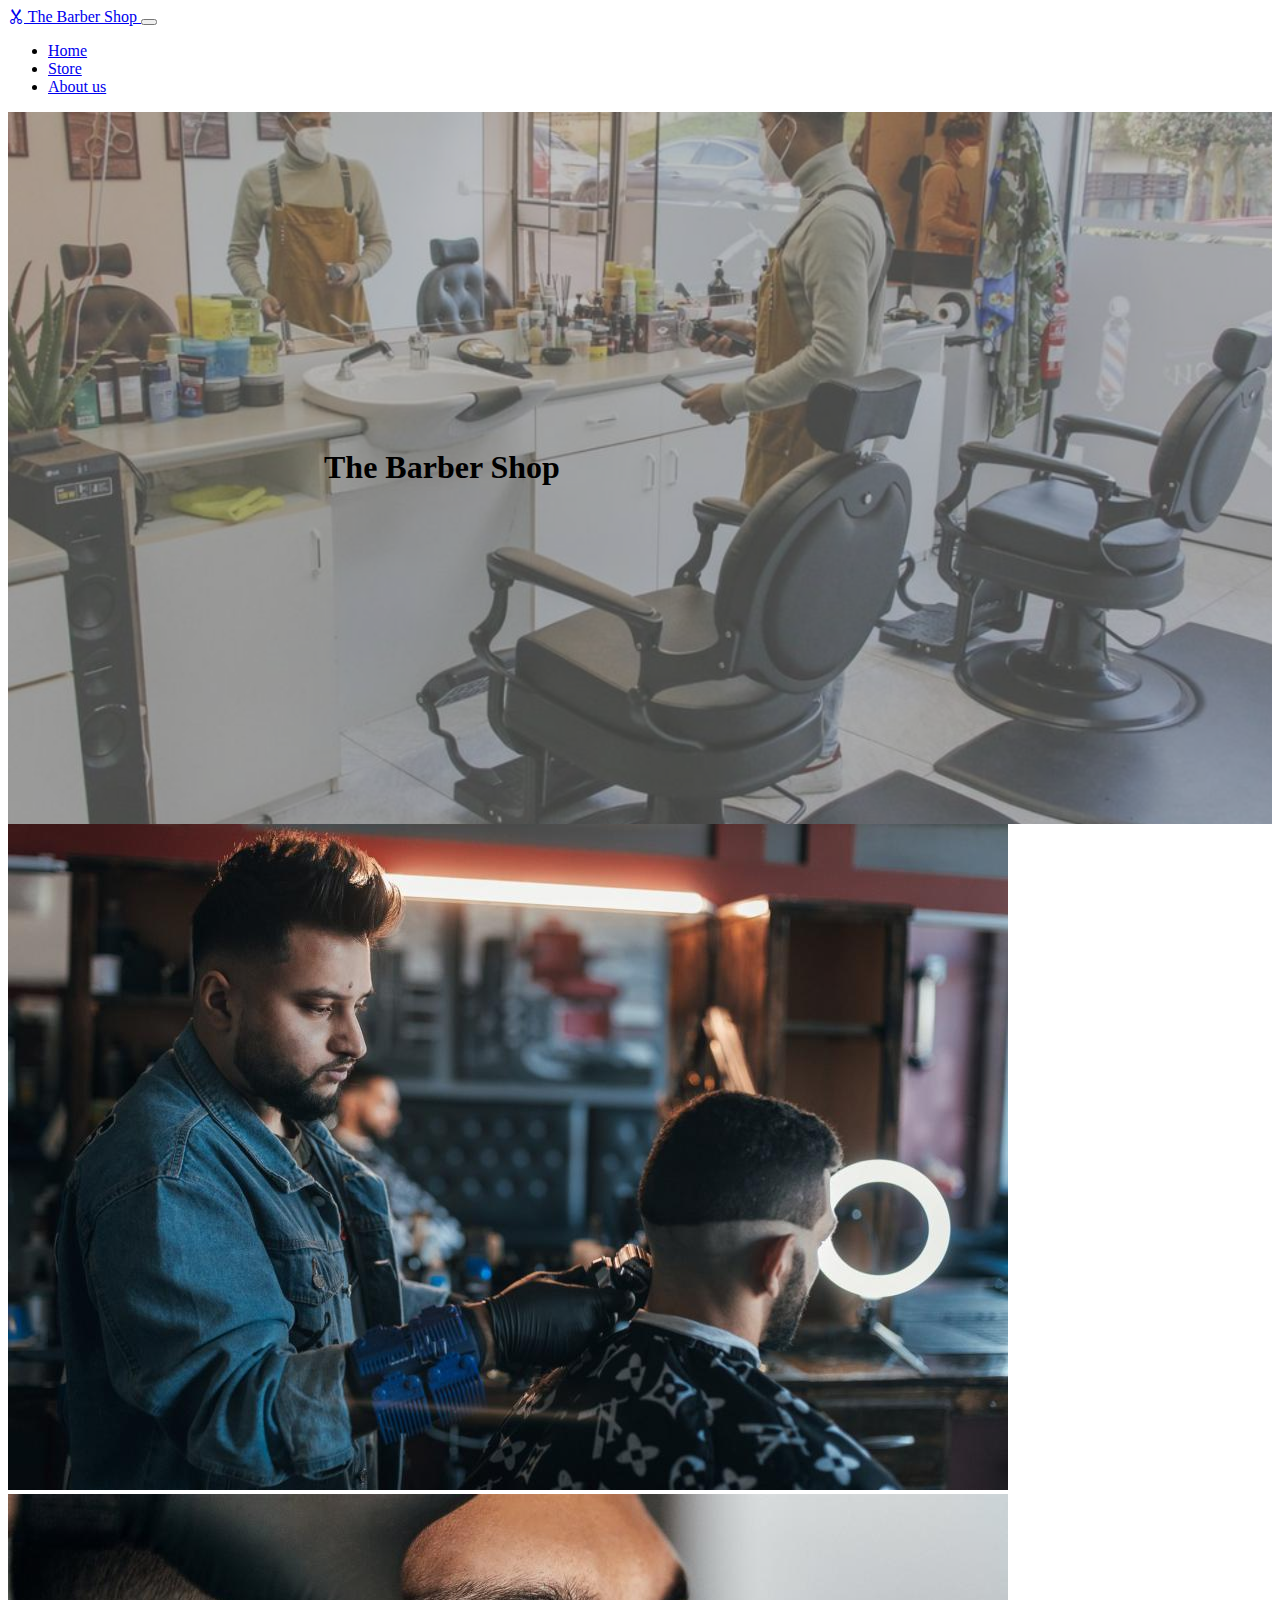
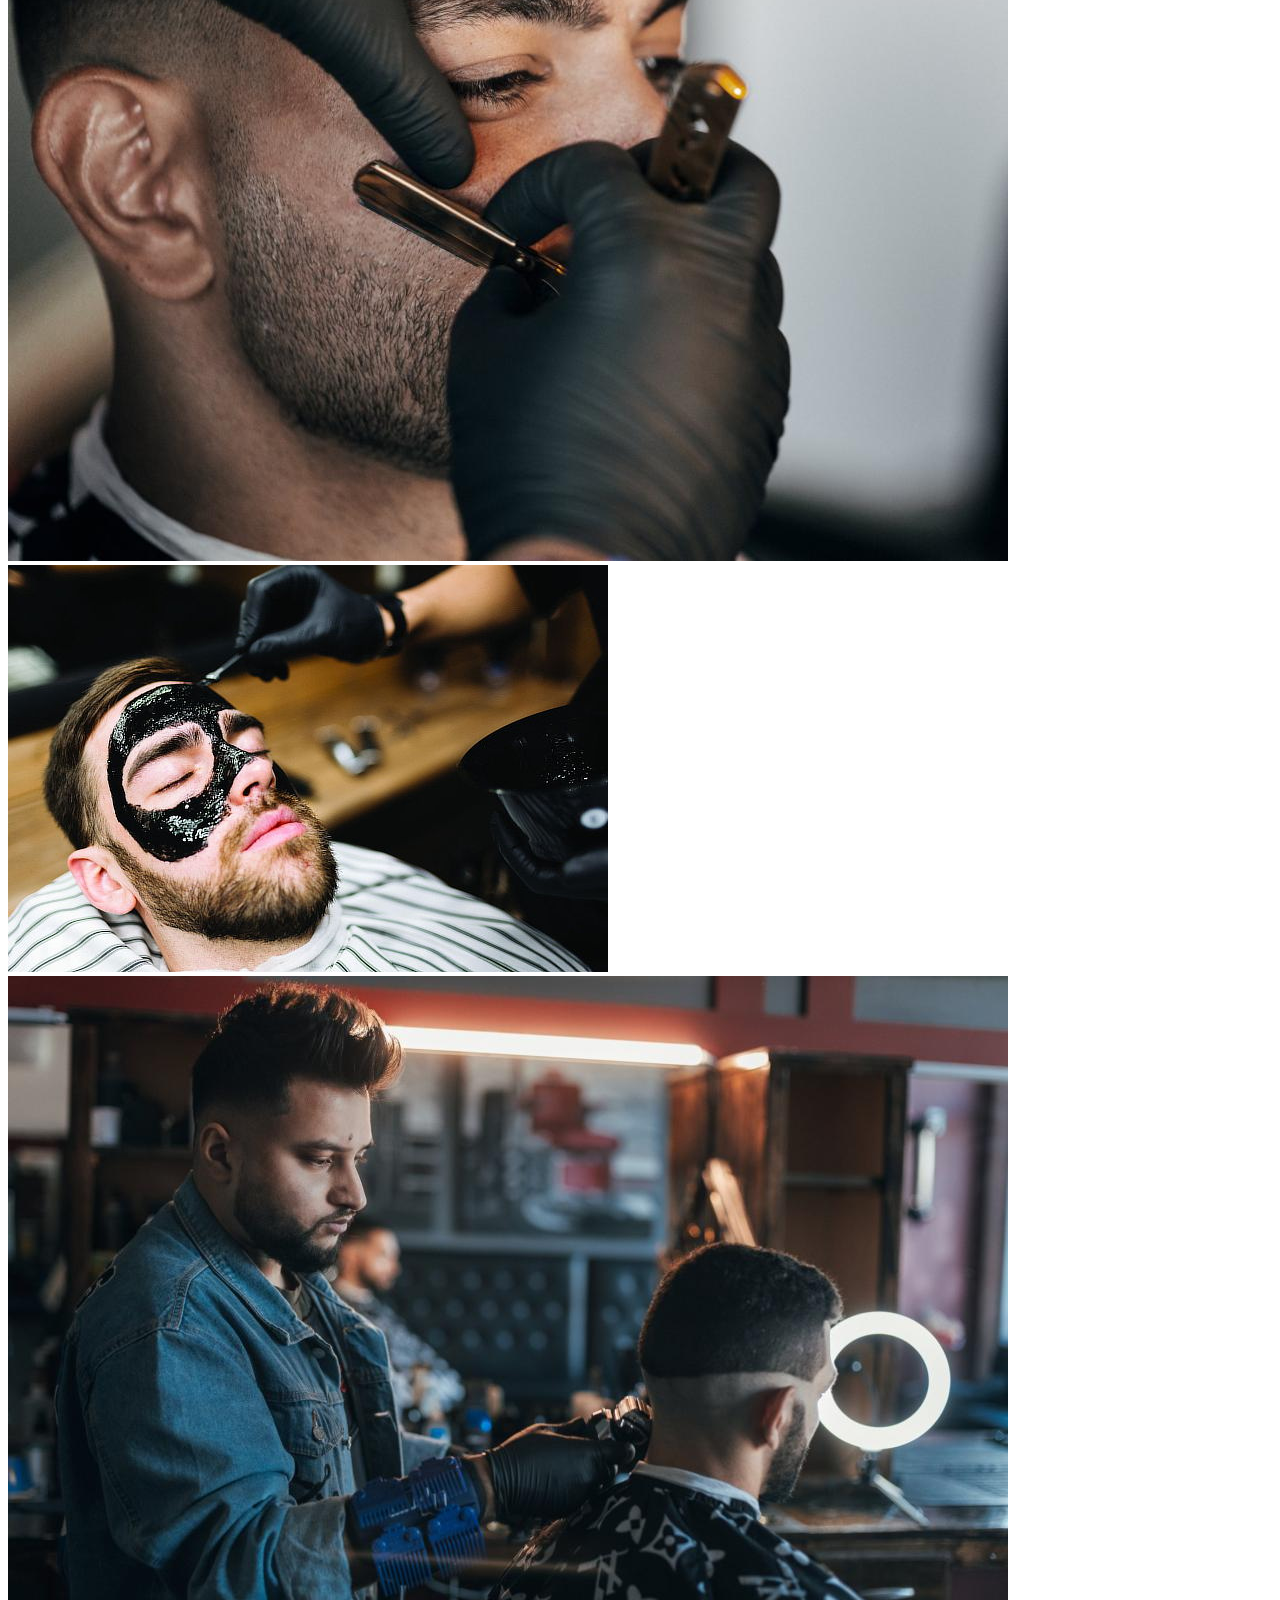
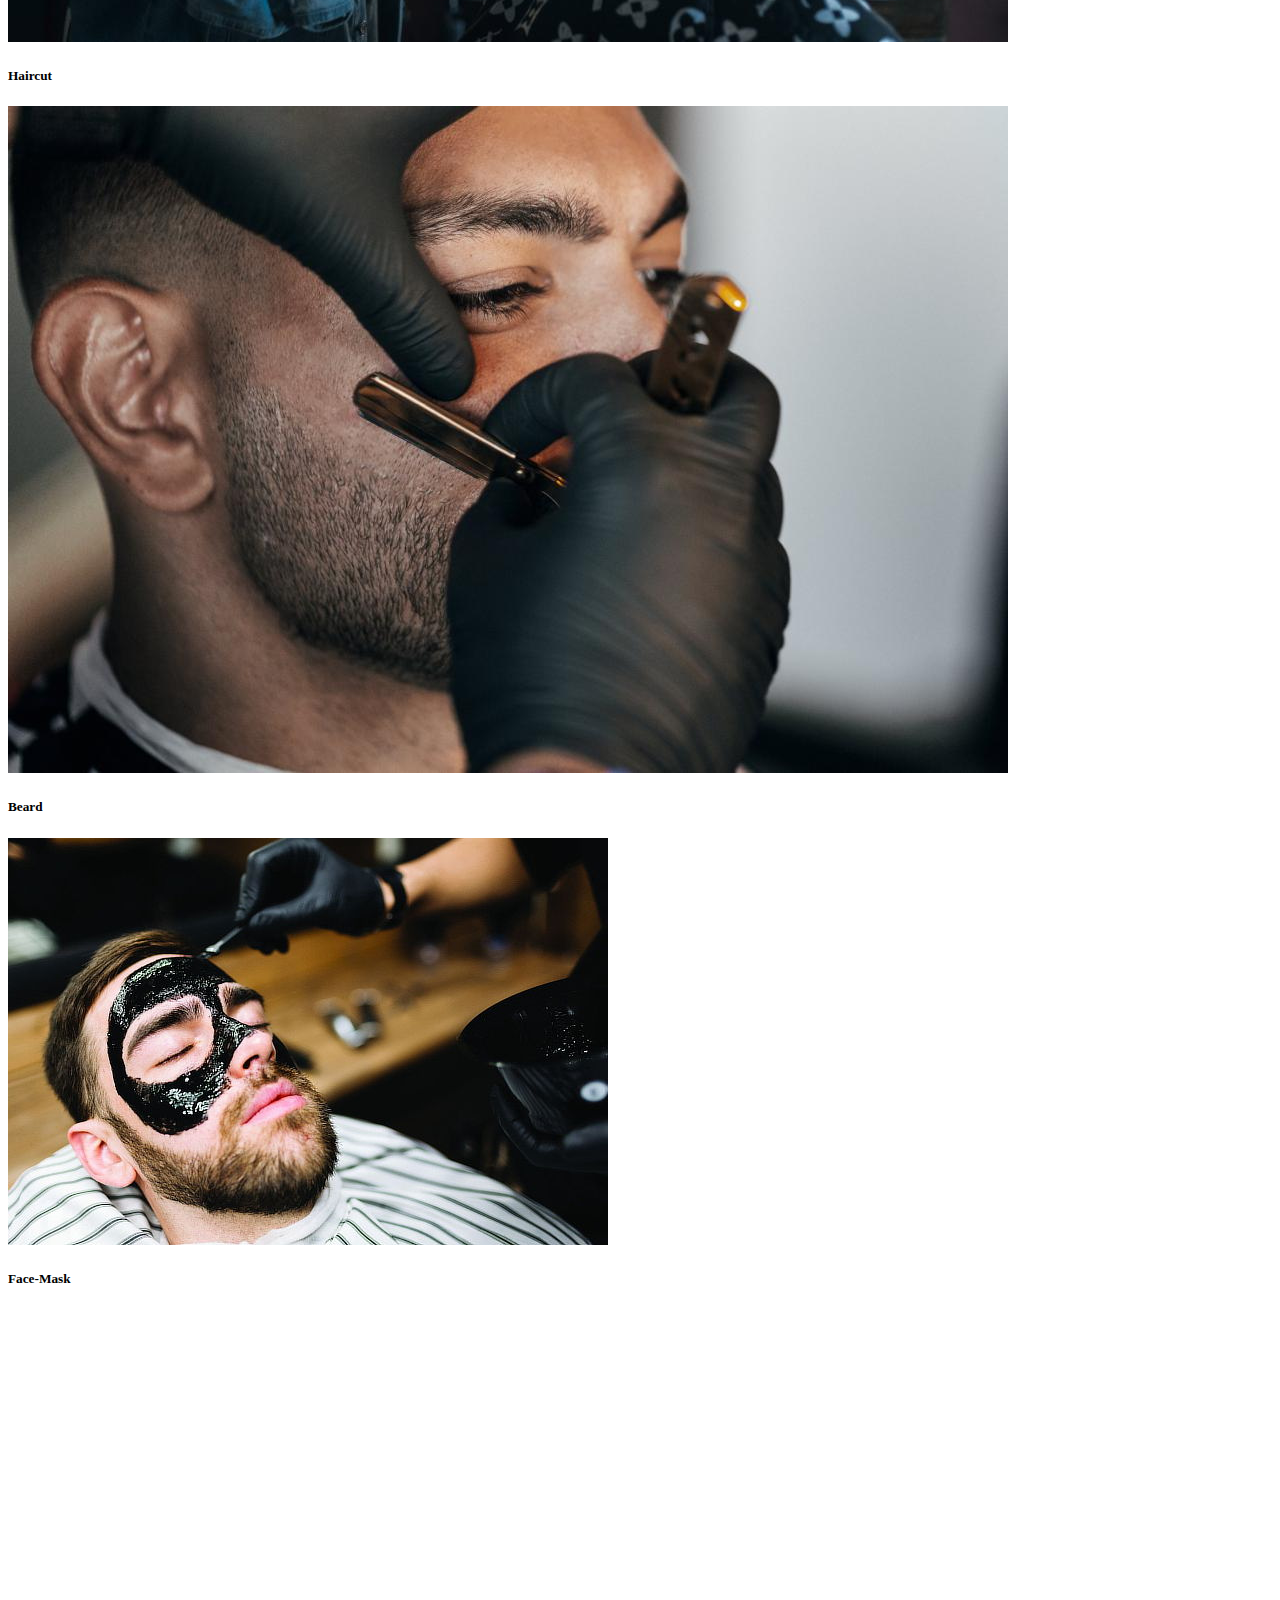
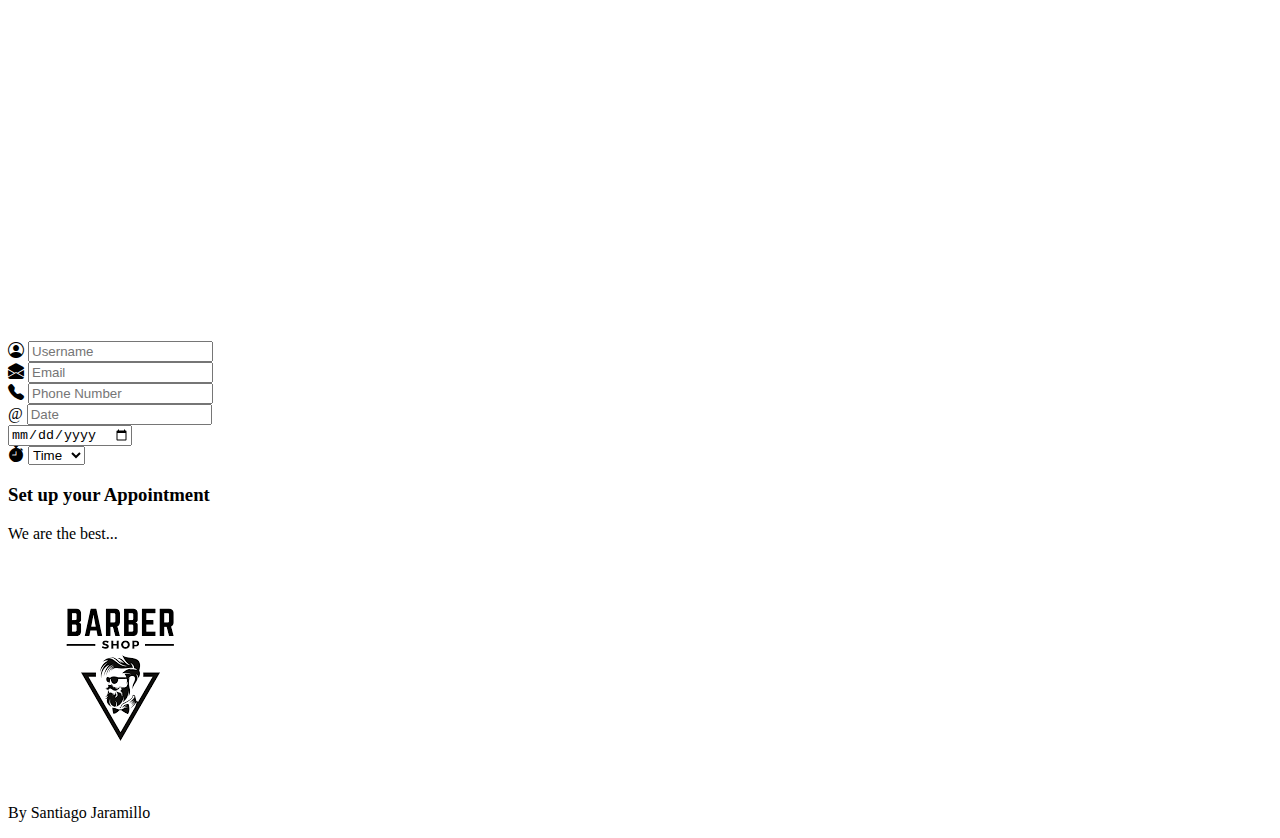
<file: index.html>
<!DOCTYPE html>
<html lang="en">
  <head>
    <meta charset="UTF-8" />
    <meta http-equiv="X-UA-Compatible" content="IE=edge" />
    <meta name="viewport" content="width=device-width, initial-scale=1.0" />
    <link
      href="https://cdn.jsdelivr.net/npm/bootstrap@5.3.0-alpha3/dist/css/bootstrap.min.css"
      rel="stylesheet"
      integrity="sha384-KK94CHFLLe+nY2dmCWGMq91rCGa5gtU4mk92HdvYe+M/SXH301p5ILy+dN9+nJOZ"
      crossorigin="anonymous"
    />
    <link
      rel="stylesheet"
      href="https://cdn.jsdelivr.net/npm/bootstrap-icons@1.10.5/font/bootstrap-icons.css"
    />
    <link rel="stylesheet" href="./css/styles.css" />
    <title>Grid Systems</title>
  </head>
  <body>
    <header>
      <nav class="navbar navbar-expand-lg bg-dark navbar-dark fixed-top">
        <div class="container-fluid">
          <a class="navbar-brand" href="./index.html">
            <i class="bi bi-scissors"></i>
            The Barber Shop
          </a>
          <button
            class="navbar-toggler"
            type="button"
            data-bs-toggle="collapse"
            data-bs-target="#navbarNav"
            aria-controls="navbarNav"
            aria-expanded="false"
            aria-label="Toggle navigation"
          >
            <span class="navbar-toggler-icon"></span>
          </button>
          <div class="collapse navbar-collapse" id="navbarNav">
            <ul class="navbar-nav">
              <li class="nav-item">
                <a class="nav-link active" aria-current="page" href="#">Home</a>
              </li>
              <li class="nav-item">
                <a class="nav-link" href="#">Store</a>
              </li>
              <li class="nav-item">
                <a class="nav-link" href="#">About us</a>
              </li>
            </ul>
          </div>
        </div>
      </nav>
    </header>

    <main>
      <section class="banner">
        <h1 class="text-white fw-bold">The Barber Shop</h1>
      </section>

      <section>
        <div class="container-fluid my-5">
          <div class="row">
            <div class="col-12 col-md-4">
              <img
                src="./img/img1.jpg"
                alt="Service #1"
                class="img-fluid w-100"
              />
            </div>

            <div class="col-12 col-md-4">
              <img
                src="./img/img2.jpg"
                alt="Service #2"
                class="img-fluid w-100"
              />
            </div>

            <div class="col-12 col-md-4">
              <img
                src="./img/img3.jpg"
                alt="Service #3"
                class="img-fluid w-100"
              />
            </div>
          </div>
        </div>
      </section>

      <section>
        <div class="container">
          <div class="row row-cols-1 row-cols-md-3">
            <div class="col">
              <div class="card h-100 shadow">
                <img
                  src="./img/img1.jpg"
                  alt="Service #1"
                  class="img-fluid w-100"
                />
                <div class="card-body">
                  <h5 class="text-center">Haircut</h5>
                </div>
              </div>
            </div>

            <div class="col">
              <div class="card h-100 shadow">
                <img
                  src="./img/img2.jpg"
                  alt="Service #1"
                  class="img-fluid w-100"
                />
                <div class="card-body">
                  <h5 class="text-center">Beard</h5>
                </div>
              </div>
            </div>

            <div class="col">
              <div class="card h-100 shadow">
                <img
                  src="./img/img3.jpg"
                  alt="Service #1"
                  class="img-fluid w-100"
                />
                <div class="card-body">
                  <h5 class="text-center">Face-Mask</h5>
                </div>
              </div>
            </div>
          </div>
        </div>
      </section>

      <section class="banner-2"></section>

      <section>
        <div class="container mt-3">
          <div class="row justify-content-center">
            <div class="col-12 col-md-5 align-self-center">
              <form action="#">
                <div class="row">
                  <div class="col-12 col-md-6">
                    <div class="input-group mb-3">
                      <span class="input-group-text" id="basic-addon1">
                        <i class="bi bi-person-circle"></i>
                      </span>
                      <input
                        type="text"
                        class="form-control"
                        placeholder="Username"
                        aria-label="Username"
                        aria-describedby="basic-addon1"
                      />
                    </div>
                  </div>
                  <div class="col-12 col-md-6">
                    <div class="input-group mb-3">
                      <span class="input-group-text" id="basic-addon1">
                        <i class="bi bi-envelope-open-fill"></i>
                      </span>
                      <input
                        type="text"
                        class="form-control"
                        placeholder="Email"
                        aria-label="Email"
                        aria-describedby="basic-addon1"
                      />
                    </div>
                  </div>
                </div>
                <div class="row">
                  <div class="col-12">
                    <div class="input-group mb-3">
                      <span class="input-group-text" id="basic-addon1">
                        <i class="bi bi-telephone-fill"></i>
                      </span>
                      <input
                        type="text"
                        class="form-control"
                        placeholder="Phone Number"
                        aria-label="Phone"
                        aria-describedby="basic-addon1"
                      />
                    </div>
                  </div>
                </div>
                <div class="row">
                  <div class="col-12 col-md-6">
                    <div class="input-group mb-3">
                      <span class="input-group-text" id="basic-addon1">
                        <div class="input-group mb-3">
                          <span class="input-group-text" id="basic-addon1"
                            >@</span
                          >
                          <input
                            type="text"
                            class="form-control"
                            placeholder="Date"
                            aria-label="Username"
                            aria-describedby="basic-addon1"
                          />
                        </div>
                      </span>
                      <input
                        type="date"
                        class="form-control"
                        placeholder="Date"
                        aria-label="Username"
                        aria-describedby="basic-addon1"
                      />
                    </div>
                  </div>
                  <div class="col-12 col-md-6">
                    <div class="input-group mb-3">
                      <span class="input-group-text" id="basic-addon1">
                        <i class="bi bi-stopwatch-fill"></i>
                      </span>
                      <select
                        class="form-select"
                        aria-label="Default select example"
                      >
                        <option selected>Time</option>
                        <option value="1">One</option>
                        <option value="2">Two</option>
                        <option value="3">Three</option>
                      </select>
                    </div>
                  </div>
                </div>
              </form>
            </div>

            <div class="col-12 col-md-3 text-center">
                <h3>Set up your Appointment</h3>
                <p>We are the best...</p>
                <img src="./img/logo.png" alt="Logo">
            </div>
          </div>
        </div>
      </section>
    </main>

    <footer>
      <p class="text-center">By Santiago Jaramillo</p>
    </footer>

    <script
      src="https://cdn.jsdelivr.net/npm/bootstrap@5.3.0-alpha3/dist/js/bootstrap.bundle.min.js"
      integrity="sha384-ENjdO4Dr2bkBIFxQpeoTz1HIcje39Wm4jDKdf19U8gI4ddQ3GYNS7NTKfAdVQSZe"
      crossorigin="anonymous"
    ></script>
  </body>
</html>
</file>
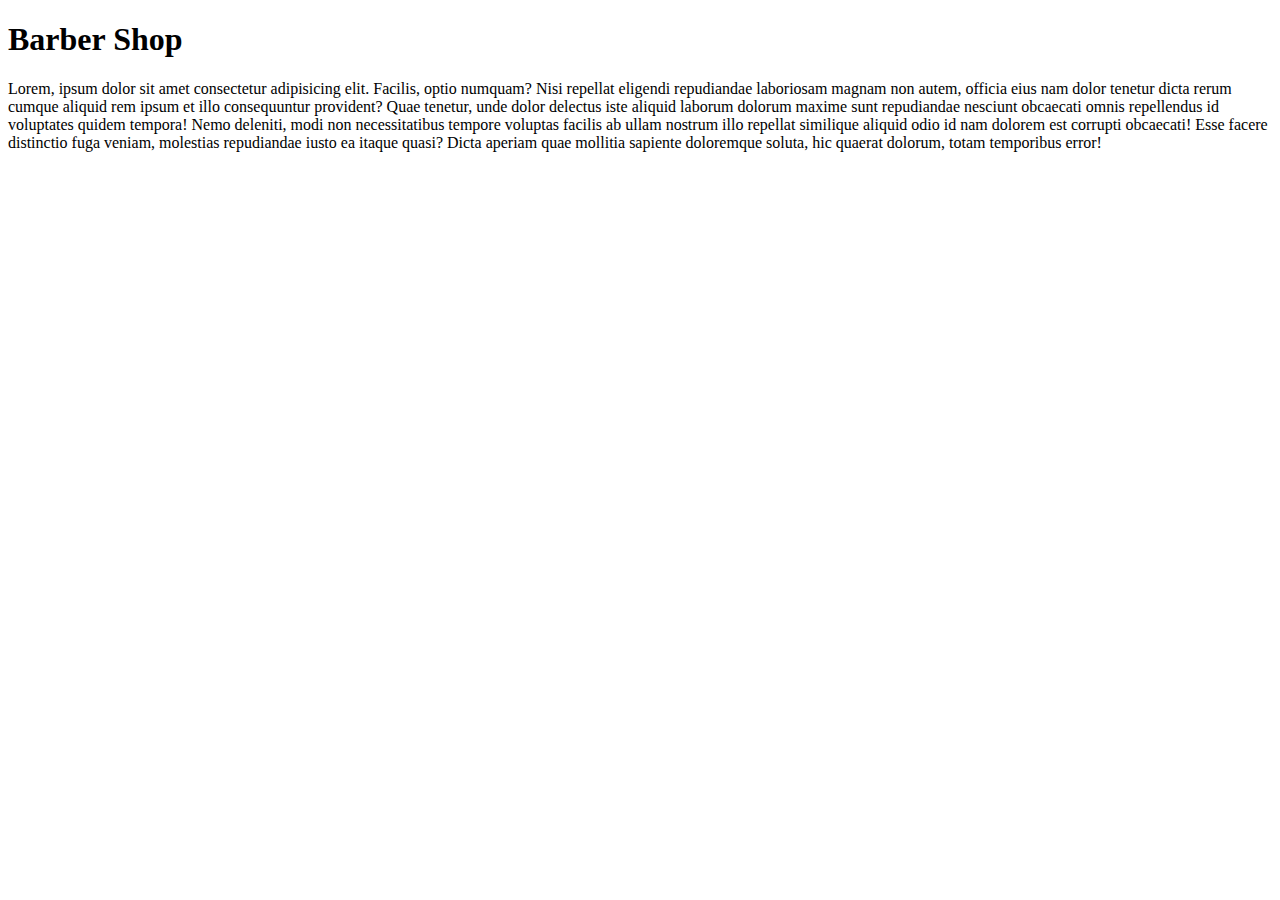
<file: columns.html>
<!DOCTYPE html>
<html lang="en">
<head>
    <meta charset="UTF-8">
    <meta http-equiv="X-UA-Compatible" content="IE=edge">
    <meta name="viewport" content="width=device-width, initial-scale=1.0">
    <link href="https://cdn.jsdelivr.net/npm/bootstrap@5.3.0-alpha3/dist/css/bootstrap.min.css" rel="stylesheet" integrity="sha384-KK94CHFLLe+nY2dmCWGMq91rCGa5gtU4mk92HdvYe+M/SXH301p5ILy+dN9+nJOZ" crossorigin="anonymous">
    <title>Columns</title>
</head>
<body>
    <header>

    </header>

    <main>
        <div class="container-fluid">
            <section class="row d-flex justify-content-center">
                <div class="col-12 col-md-4 bg-primary">
                    <h1>Barber Shop</h1>
                </div>

                <div class="col-12 col-md-4   bg-secondary">
                    <p>
                        Lorem, ipsum dolor sit amet consectetur adipisicing elit. Facilis, optio numquam? Nisi repellat eligendi repudiandae laboriosam magnam non autem, officia eius nam dolor tenetur dicta rerum cumque aliquid rem ipsum et illo consequuntur provident? Quae tenetur, unde dolor delectus iste aliquid laborum dolorum maxime sunt repudiandae nesciunt obcaecati omnis repellendus id voluptates quidem tempora! Nemo deleniti, modi non necessitatibus tempore voluptas facilis ab ullam nostrum illo repellat similique aliquid odio id nam dolorem est corrupti obcaecati! Esse facere distinctio fuga veniam, molestias repudiandae iusto ea itaque quasi? Dicta aperiam quae mollitia sapiente doloremque soluta, hic quaerat dolorum, totam temporibus error!
                    </p>
                </div>
            </section>
        </div>
        
    </main>

    <footer>

    </footer>











    <script src="https://cdn.jsdelivr.net/npm/bootstrap@5.3.0-alpha3/dist/js/bootstrap.bundle.min.js" integrity="sha384-ENjdO4Dr2bkBIFxQpeoTz1HIcje39Wm4jDKdf19U8gI4ddQ3GYNS7NTKfAdVQSZe" crossorigin="anonymous"></script>
</body>
</html>
</file>
<file: css/styles.css>
.banner{
    background-image: url("../img/banner.jpg");
    padding: 25%;
    /* background-repeat: no-repeat; */
    background-size: cover;
    background-position: top center;
    background-attachment: fixed;
    position: relative;
    z-index: 1;
}


.banner::after{
    content: '';
    position: absolute;
    top: 0;
    left: 0;
    width: 100%;
    height: 100%;
    background-color: gray;
    opacity: .5;
    z-index: -1;
}

.banner-2{
    background-image: url("../img/banner-2.jpg");
    padding: 25%;
    background-size: cover;
    background-position: top center;
    background-attachment: fixed;
}
</file>
